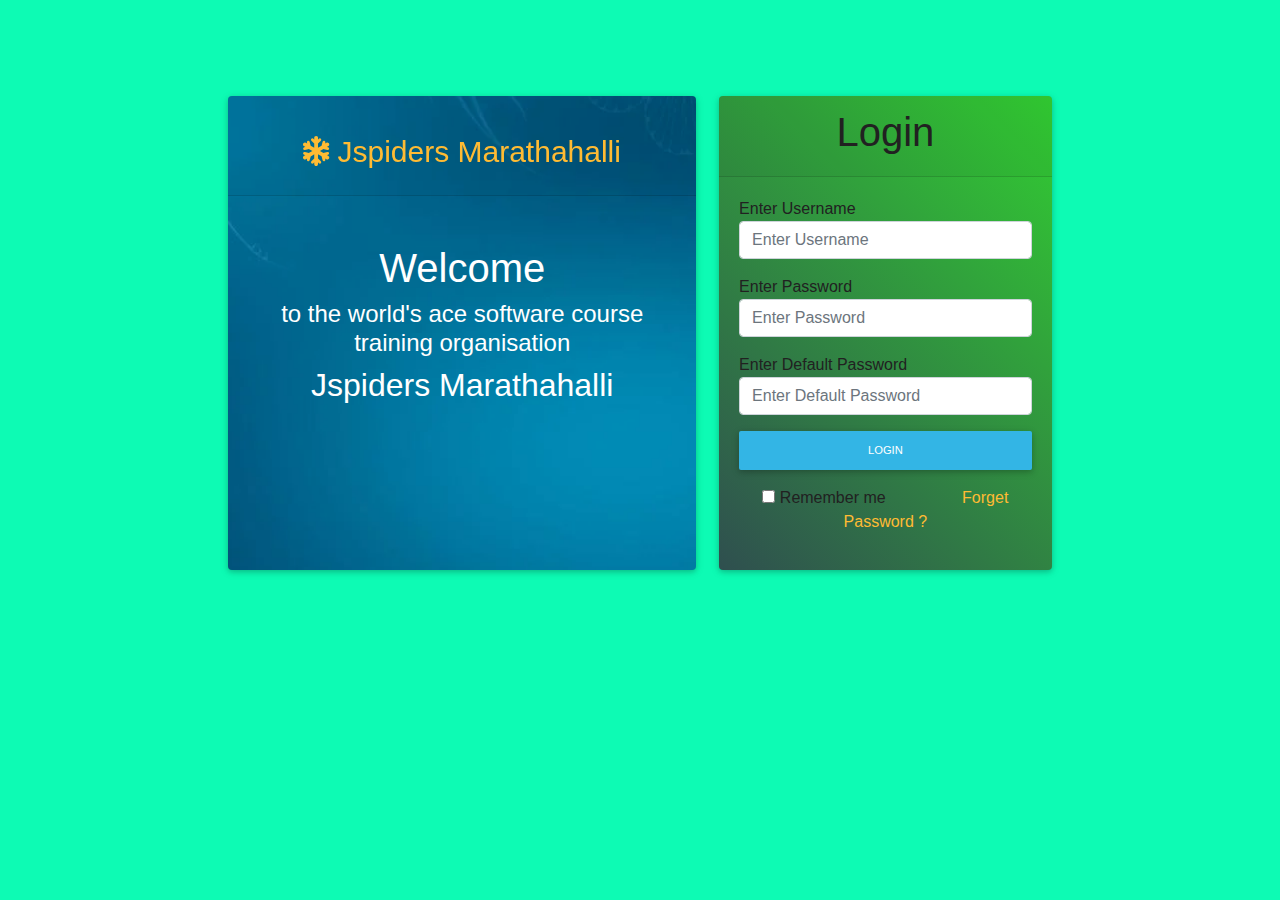
<file: login.html>
<!DOCTYPE html>
<html>
<head>
	<title>Jspiders Marathahalli</title>
	<link rel="stylesheet" href="Bootstrap/css/bootstrap.css">
	<link rel="stylesheet" href="Bootstrap/css/mdb.css">
	<link rel="stylesheet" href="Bootstrap/css/Styles.css">
	<link rel="stylesheet" href="Bootstrap/fa/css/all.css">
	<style>
		body
		{
			background-color: rgb(13,251,180) ;
			background-repeat: no-repeat;
			background-attachment: fixed;
			background-size: 100% 100%;
		}
		#welcomeLink
		{
			background-image: url("images/login1.webp");
			background-repeat: no-repeat;
			background-attachment: fixed;
			background-size: 100% 100%;
			width: 100%;
			height: 100%;
		}
		#sizes
		{
			font-size: 30px;
		}
		.ss{
			font-size: 50px;
			backdrop-filter: blur(0px)!important;
		}
	</style>
</head>
<body>
	<div class="container-fluid mt-5 pt-5">
		<div class="row">
			<div class="col-md-2">
			
			</div>
			<div class="col-md-8">
				<div class="row">
					<div class="col-md-7">
						<div class="card" id="welcomeLink">
							<div class="card-header text-center ss">
								<a href="index.html" class="text-warning " id="sizes"><i class="fa fa-snowflake pr-2"></i>Jspiders Marathahalli</a>
							</div>
							<div class="card-body text-center text-white pt-5">
								<h1>Welcome</h1>
								<h4>to the world's ace software course training organisation</h3>
								<h2>Jspiders Marathahalli</h2>
							</div>
						</div>
					</div>
					<div class="col-md-5 pl-2">
						<div class="card bg-success">
							<div class="card-header">
								<h1 class="text-dark text-center">Login</h1>
							</div>
							<div class="card-body text-dark">
								<form>
									<div class="form-group">
										<label class=" form-check-label">Enter Username</label>
										<input type="text" name="" placeholder="Enter Username" class="form-control">
									</div>
									<div class="form-group">
										<label class=" form-check-label">Enter Password</label>
										<input type="password" name="" placeholder="Enter Password" class="form-control">
									</div>
									<div class="form-group">
										<label class="form-check-label">Enter Default Password</label>
										<input type="password" name="" placeholder="Enter Default Password" class="form-control">
									</div>
									<div class="form-group">
										<a href="index.html" class="btn btn-md btn-block btn-info">Login</a>
									</div>
									<div class="form-group text-center">
										<input type="checkbox" name="">
										<span class="pr-4">Remember me</span>
										<a href="#" class="text-warning pl-5">Forget Password ?</a>
									</div>
								</form>
							</div>
						</div>
					</div>
				</div>					
			</div>
		</div>
	</div>
</body>
</html>
</file>
<file: Bootstrap/css/Styles.css>
.bg-dark
{
	background: linear-gradient(45deg,darkslategrey,black);
}
.dropdown-item:hover
{
	background: linear-gradient(45deg,darkslategrey,black);
	color:white!important;
}
.bg-info
{
	background: linear-gradient(45deg,darkslategrey,rgb(22,190,119));
}
.bg-danger,.btn-danger
{
	background: linear-gradient(45deg,darkslategrey,red);
}
.bg-success,.btn-success
{
	background: linear-gradient(45deg,darkslategrey,limegreen);
}
.bg-secondary,.btn-secondary
{
	background: linear-gradient(45deg,darkslategrey,purple);
}
.bg-primary,.btn-primary
{
	background: linear-gradient(45deg,darkslategrey,rgb(34,220,202));
}
.hi
{
	height: 400px;
	width: 100%;
	border: 2px solid black;
	box-shadow: 0 0 10px black;
	border-radius: 20px;
}
.underline{
	border-bottom: 2px solid black;
}
.indent{
	text-indent: 100px;
}
.cir{
	height: 300px;
	width: 300px;
	border: 2px solid black;
	border-radius: 50%;
	box-shadow: 0 0 15px black;
}
</file>
